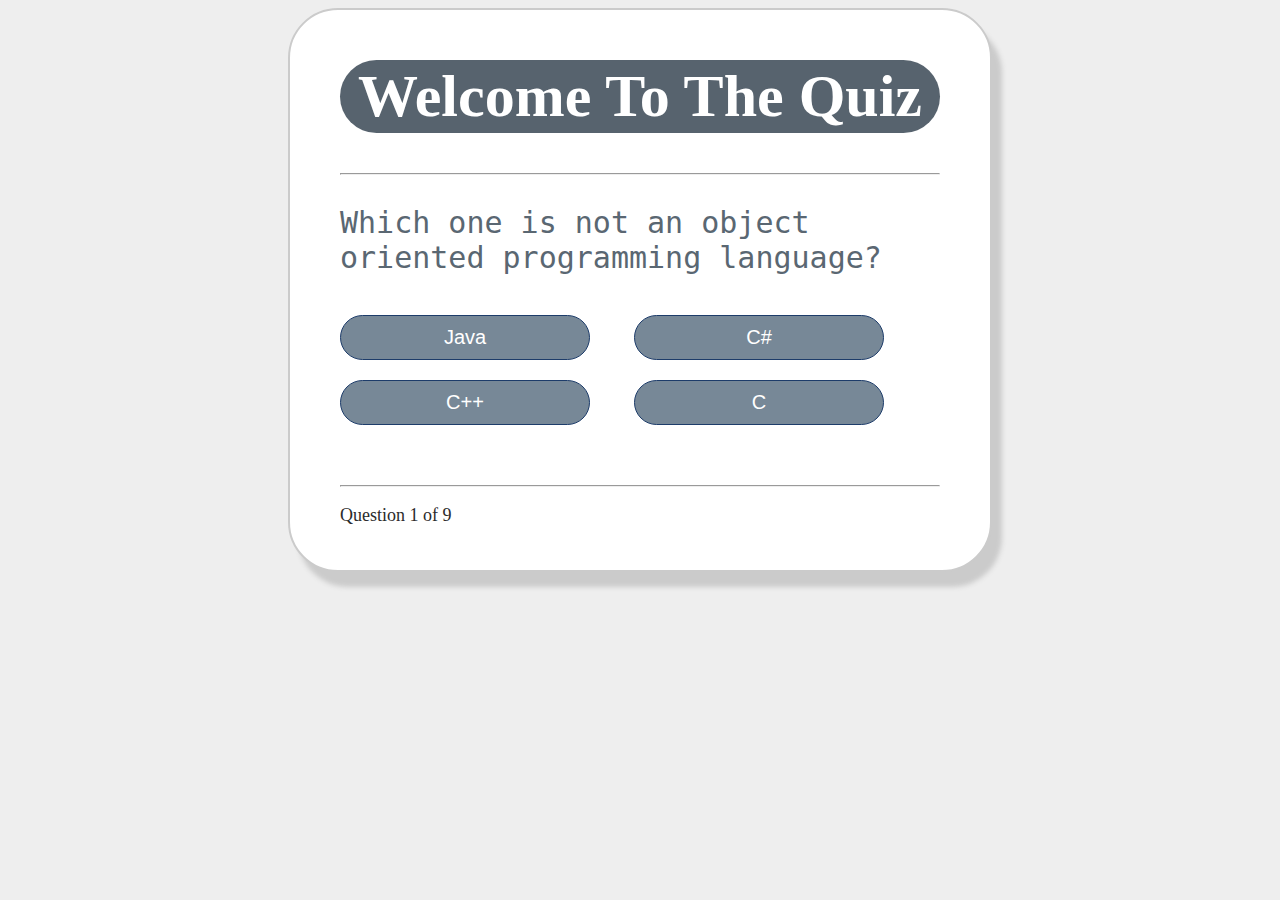
<file: index.html>
<!DOCTYPE html>
<html>
<head lang="en">
    <meta charset="UTF-8">
    <title>Quiz</title>
    <link rel="stylesheet" type="text/css" href="style.css">
</head>
<body>
    <div class="grid">
        <div id="quiz">
            <h1>Welcome To The Quiz</h1>
            <hr style="margin-bottom: 20px">

            <p id="question"></p>

            <div class="buttons">
                <button id="btn0"><span id="choice0"></span></button>
                <button id="btn1"><span id="choice1"></span></button>
                <button id="btn2"><span id="choice2"></span></button>
                <button id="btn3"><span id="choice3"></span></button>
            </div>

            <hr style="margin-top: 50px">
            <footer>
                <p id="progress">Question x of y</p>
            </footer>
        </div>
    </div>

<script src="quiz.js"></script>
<script src="question.js"></script>
<script src="app.js"></script>
</body>
</html>
</file>
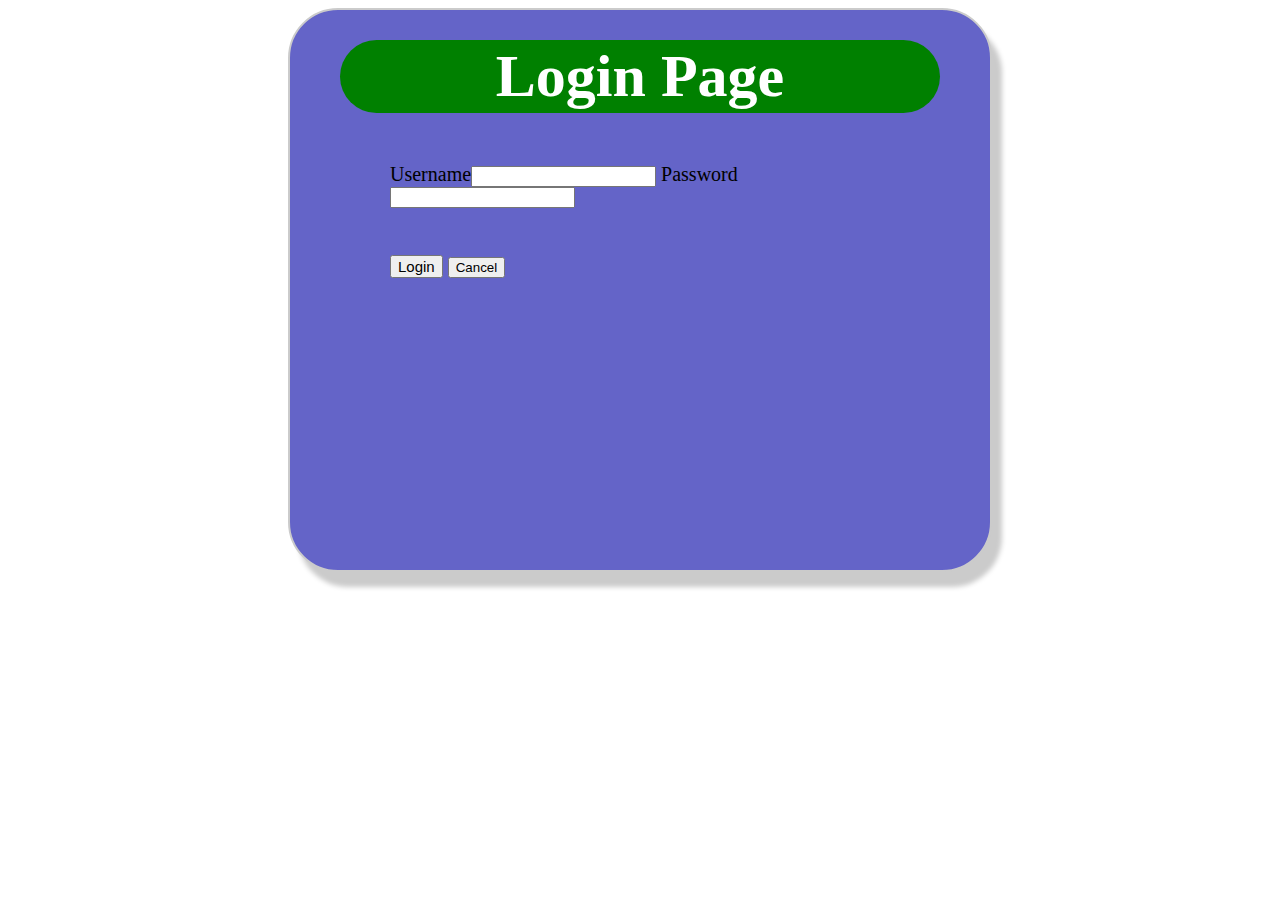
<file: Login.html>
<html>
    <head>
        <title>Login page</title>
		<link rel="stylesheet" type="text/css" href="style1.css">
    </head>
    <body>
	<div class ="first">
        <h1 style="margin-top: 20px">Login Page</h1>
		<div id="log">
        <form name="login" style ="Font-size:20px">
            Username<input type="text" name="userid"/>
            Password<input type="password" name="pswrd"/><br><br><br>
            <input   style ="Font-size:15px" "text-align:center" type="button" onclick="check(this.form)" value="Login"/>
            <input type="reset" value="Cancel"/>
        </form>
		</div>
		</div>
        <script language="javascript">
            function check(form) { 
                if(form.userid.value == "admin" && form.pswrd.value == "admin") {
                    window.open('index.html',"_self")
                }
                else {
                    alert("Error Password or Username")
                }
            }
        </script>
    </body>
</html>
</file>
<file: style.css>
body {
    background-color: #eeeeee;
}

.grid {
    width: 600px;
    height: 500px;
    margin: 0 auto;
    background-color: #fff;
    padding: 10px 50px 50px 50px;
    border-radius: 50px;
    border: 2px solid #cbcbcb;
    box-shadow: 10px 15px 5px #cbcbcb;
}

.grid h1 {
    font-family: "sans-serif";
    background-color: #57636e;
    font-size: 60px;
    text-align: center;
    color: #ffffff;
    padding: 2px 0px;
    border-radius: 50px;
}

#score {
    color: #5A6772;
    text-align: center;
    font-size: 30px;
}

.grid #question {
    font-family: "monospace";
    font-size: 30px;
    color: #5A6772;
}

.buttons {
    margin-top: 30px;
}

#btn0, #btn1, #btn2, #btn3 {
    background-color: #778897;
    width: 250px;
    font-size: 20px;
    color: #fff;
    border: 1px solid #1D3C6A;
    border-radius: 50px;
    margin: 10px 40px 10px 0px;
    padding: 10px 10px;
}

#btn0:hover, #btn1:hover, #btn2:hover, #btn3:hover {
    cursor: pointer;
    background-color: #57636e;
}

#btn0:focus, #btn1:focus, #btn2:focus, #btn3:focus {
    outline: 0;
}

#progress {
    color: #2b2b2b;
    font-size: 18px;
}

.log{
	 width: 600px;
    height: 500px;
    margin: 0 auto;
    background-color: sky-blue;
    padding: 10px 50px 50px 50px;
    border-radius: 50px;
    border: 2px solid #cbcbcb;
    box-shadow: 10px 15px 5px #cbcbcb;
	
	
	
}
.first{
    width: 600px;
    height: 500px;
    margin: 0 auto;
    background-color: rgb(100, 100, 200);
    padding: 10px 50px 50px 50px;
    border-radius: 50px;
    border: 2px solid #cbcbcb;
    box-shadow: 10px 15px 5px #cbcbcb;	
}
</file>
<file: style1.css>
#log{

    background-color: sky-blue;
    padding: 10px 50px 50px 50px;
   
	
	
	
}
.first{
    width: 600px;
    height: 500px;
    margin: 0 auto;
    background-color: rgb(100, 100, 200);
    padding: 10px 50px 50px 50px;
    border-radius: 50px;
    border: 2px solid #cbcbcb;
    box-shadow: 10px 15px 5px #cbcbcb;	
}
.first h1 {
    font-family: "sans-serif";
    background-color: Green;
    font-size: 60px;
    text-align: center;
    color: #ffffff;
    padding: 2px 0px;
    border-radius: 50px;
}
</file>
